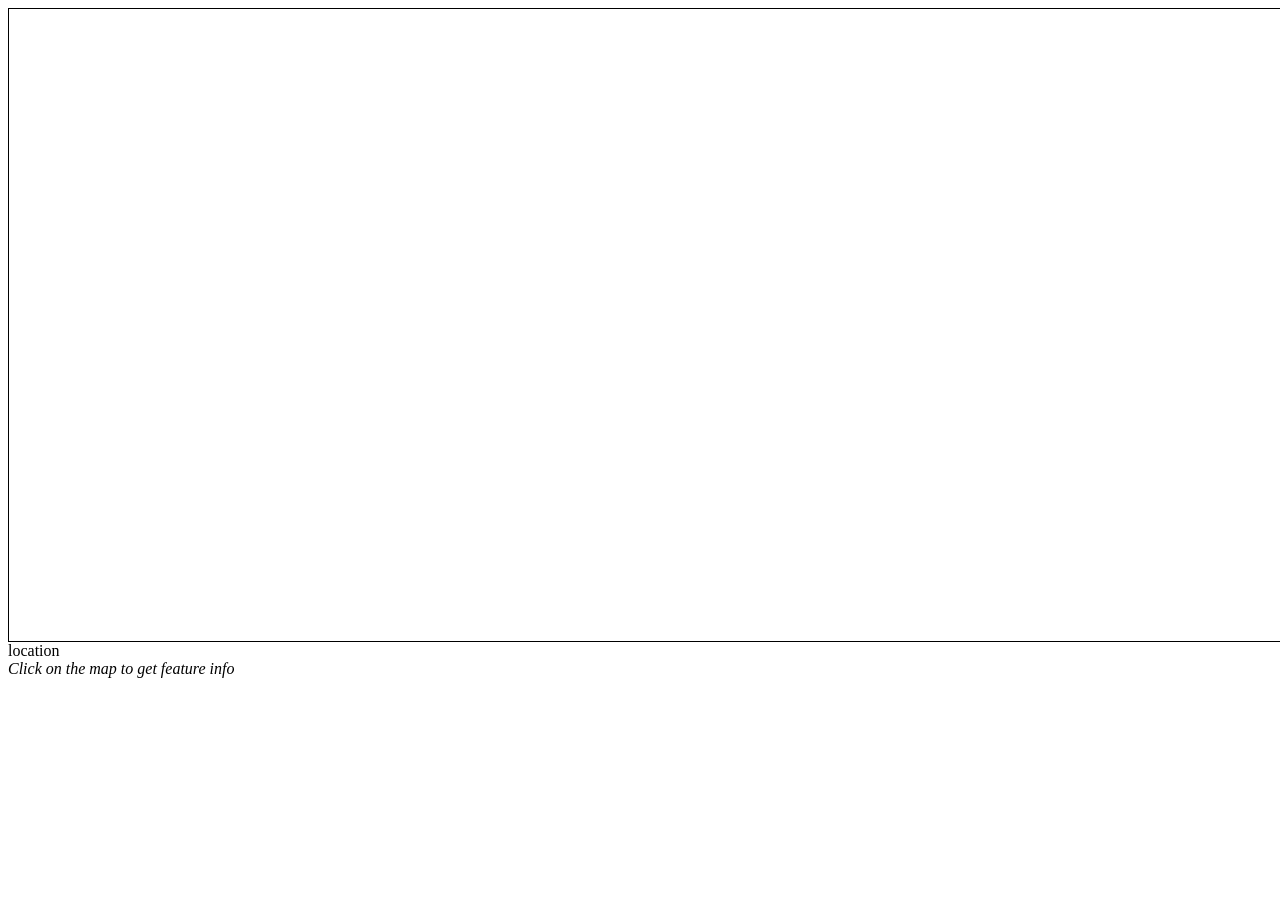
<file: src/main/webapp/Argentina.html>
<html xmlns="http://www.w3.org/1999/xhtml" lang="en">
<head>
 <title>GeoServer Rich Client</title>
    <meta charset="utf-8" />
    <meta name="viewport" content="width=device-width, initial-scale=1.0, maximum-scale=1.0, user-scalable=0" />
    <meta name="apple-mobile-web-app-capable" content="yes" />
    <link rel="stylesheet" href="http://dev.openlayers.org/releases/OpenLayers-2.9.1/theme/default/style.css" type="text/css" /> 
    <link rel="stylesheet" href="http://dev.openlayers.org/releases/OpenLayers-2.9.1/examples/style.css" type="text/css" /> 
    <script src="http://dev.openlayers.org/releases/OpenLayers-2.9.1/OpenLayers.js"></script>
    <style type="text/css">
        #map {
            width: 1360px;
            height: 632px;
            border: 1px solid black;
        }
    </style>
</head>

<body>
<div id="map"></div>
<div id="location">location</div>
<div id="scale"></div>
<div id="nodelist"><em>Click on the map to get feature info</em></div>

<script defer="defer"  type="text/javascript">
    OpenLayers.IMAGE_RELOAD_ATTEMPTS = 3;
    OpenLayers.Util.onImageLoadErrorColor = "transparent";

            // sets the HTML provided into the nodelist element
function setHTML(response){
 document.getElementById('nodelist').innerHTML = response.responseText;
};
 
var mapOptions = [];
var mapLayers = [];
var mapControls = [];

mapOptions["4326"] = {
    'theme':'http://dev.openlayers.org/releases/OpenLayers-2.9.1/theme/default/style.css', 
    'projection':new OpenLayers.Projection('EPSG:4326'),  
    'zoom':1,
    'maxZoomLevel':18,
    'numZoomLevels':19,
    'maxExtent': new OpenLayers.Bounds(-180,-90,180,90), 
    'center': new OpenLayers.LonLat(-31.14, -64.43), 
    'units':'meters',
    'controls':[]
}
    
var map = new OpenLayers.Map('map', mapOptions["4326"]);
        
//Pseudo Layer as BaseLayer
mapLayers["Fake"] = new OpenLayers.Layer("Fake BaseLayer");
mapLayers["Fake"].isBaseLayer=true;
mapLayers["Fake"].displayInLayerSwitcher=false;

var wms = "http://192.168.1.4:8080/geoserver/wms?";
var ver1 = "version=1.1.0&service=WMS&request=GetMap";
var ver3 = "version=1.3.0&service=WMS&request=GetMap";

mapLayers["Argentina"] = new OpenLayers.Layer.WMS( "Argentina", wms + ver3,
            { layers: 'Argentina', projection:"EPSG:4326"},
            { "opacity":1, ratio: .4, singleTile: false, isBaseLayer: false });

mapLayers["Feature"] = new OpenLayers.Layer.Vector("Water Labels", {
                protocol: new OpenLayers.Protocol.HTTP({
                    version: "1.1.0",
                    url: "http://192.168.1.4:8080/geoserver/wms?service=WFS&version=1.1.0&request=GetFeature&",
                    featureType: 'Argentina'})
});
            

//ESRI high-resolution World Imagery
mapLayers["ESRI_Satellite"] = new OpenLayers.Layer.ArcGIS93Rest("ESRI Satellite", "http://server.arcgisonline.com/ArcGIS/rest/services/World_Imagery/MapServer/export?f=image",
    {   "format" :'jpeg', "layers" :'show:0' },
    {   "isBaseLayer":false,
        "opacity":1,
        "attribution": "",
        "visibility":false,
        yx : {'EPSG:4326' : true}  
    });

    map.addLayers([mapLayers["Fake"],mapLayers["ESRI_Satellite"],mapLayers["Argentina"]]);

    
var format = 'image/png';
// support GetFeatureInfo
    map.events.register('click', map, function (e) {
        document.getElementById('nodelist').innerHTML = "Loading... please wait...";
        var params = {
        REQUEST: "GetFeatureInfo",
        EXCEPTIONS: "application/vnd.ogc.se_xml",
        BBOX: map.getExtent().toBBOX(),
        SERVICE: "WFS",
        INFO_FORMAT: 'text/html',
        QUERY_LAYERS: map.layers[2].params.LAYERS,
        FEATURE_COUNT: 50,
        Layers: 'Argentina',
        WIDTH: map.size.w,
        HEIGHT: map.size.h,
        format: format,
        styles: map.layers[2].params.STYLES,
        srs: map.layers[2].params.SRS };
            params.version = "1.1.0";
            params.j = parseInt(e.xy.x);
            params.i = parseInt(e.xy.y);
                        
// merge filters
    if(map.layers[2].params.CQL_FILTER != null) {
        params.cql_filter = map.layers[2].params.CQL_FILTER; };
    if(map.layers[2].params.FILTER != null) {
        params.filter = map.layers[2].params.FILTER; };
    if(map.layers[2].params.FEATUREID) { 
        params.featureid = map.layers[2].params.FEATUREID; };

 OpenLayers.loadURL("http://192.168.1.4:8080/geoserver/wms?service=WFS&version=1.1.0&request=GetFeature&", params, this, setHTML, setHTML); 
    OpenLayers.Event.stop(e);
    });

//    map.addMarkers(new OpenLayers.Layer.Markers("Markers", {'calculateInRange': function() { return true; }}));    
    map.addControl(new OpenLayers.Control.Navigation());
    map.addControl(new OpenLayers.Control.LayerSwitcher());
    map.addControl(new OpenLayers.Control.MousePosition({element: $('location')}));
    map.addControl(new OpenLayers.Control.Scale($('scale')));
    map.addControl(new OpenLayers.Control.PanZoomBar());
    map.addControl(new OpenLayers.Control.Attribution());

/* var styleMap = new OpenLayers.StyleMap({
    "default": OpenLayers.Feature.Vector.style['default'],
    "vertex": vertexStyle
}, {extendDefault: true});
var layer = new OpenLayers.Layer.Vector('Poi', {styleMap: styleMap});
map.addControl(new OpenLayers.Control.ModifyFeature(layer, {vertexRenderIntent: "vertex"}));
map.layers[aktLayer].events.register('featureselected',   map.layers[aktLayer], regFeatureSelected);
map.layers[aktLayer].events.register('featureunselected', map.layers[aktLayer], regFeatureUnselected); */

    map.setCenter(new OpenLayers.LonLat(-31.41, -64.19), 13);
/*        map.zoomToMaxExtent();   */

</script>

</body>
</html>
</file>
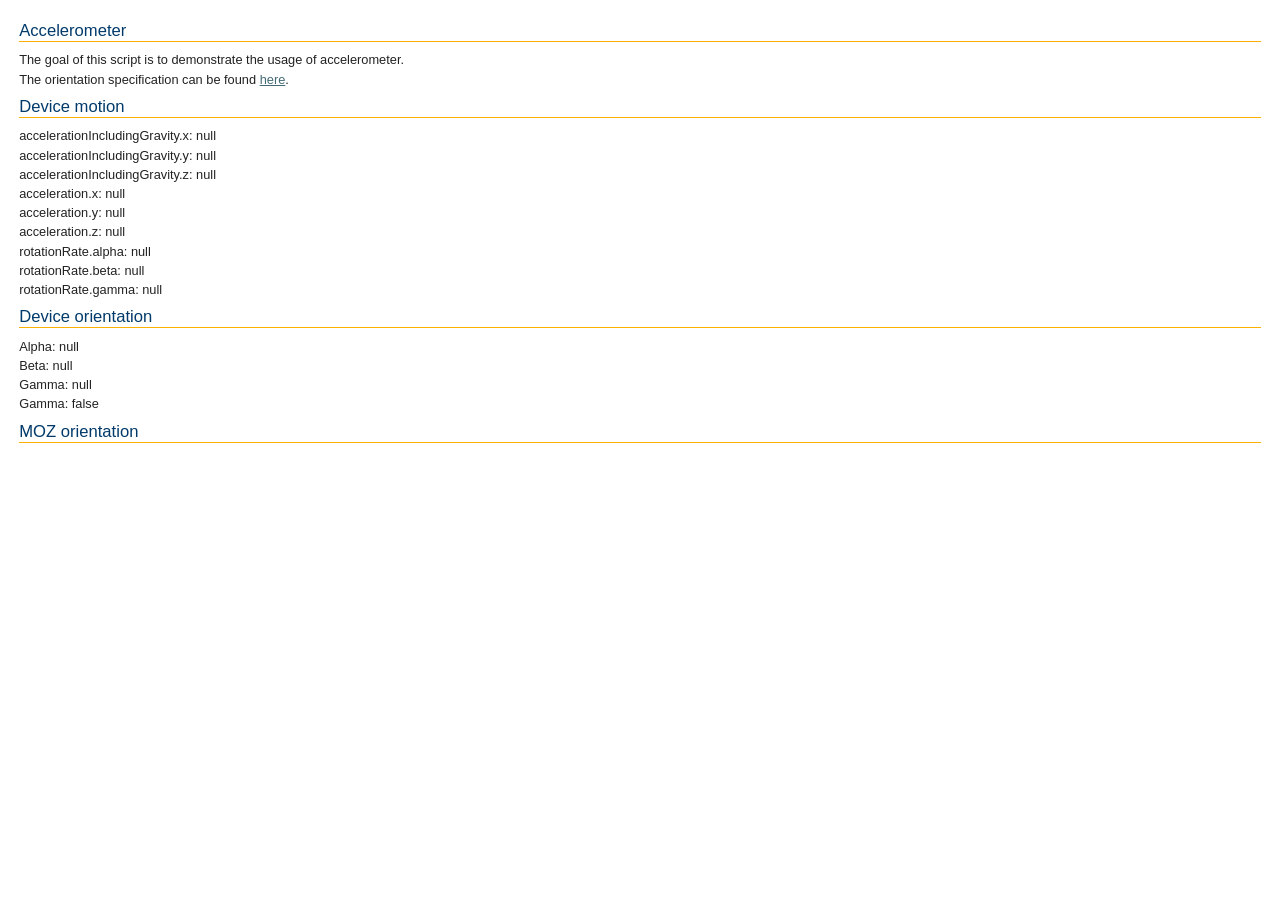
<file: src/main/webapp/OpenLayers/examples/accelerometer.html>
<!DOCTYPE html>
<html>
<head>
    <meta http-equiv="Content-Type" content="text/html; charset=utf-8">
    <meta name="viewport" content="width=device-width, initial-scale=1.0, maximum-scale=1.0, user-scalable=0">
    <meta name="apple-mobile-web-app-capable" content="yes">
    <title>OpenLayers Accelerometer Usage</title>
    <link rel="stylesheet" href="../theme/default/style.css" type="text/css">
    <link rel="stylesheet" href="style.css" type="text/css">
    <script type="text/javascript" src="browser.js"></script>

    <style type="text/css">
        .olControlAttribution {
            bottom: 5px;
        }
    </style>
    <script type="text/javascript">
        function init() {
            if (isEventSupported('deviceorientation', window) || isEventSupported('mozorientation', window) || isEventSupported('devicemotion', window)) {
                if (window.DeviceOrientationEvent) {
                    window.addEventListener("deviceorientation", function (event) {
                        document.getElementById('resultDeviceOrientation').innerHTML = '';
                        if (typeof(event.alpha) != 'undefined') {
                            document.getElementById('resultDeviceOrientation').innerHTML = document.getElementById('resultDeviceOrientation').innerHTML + "Alpha: " + event.alpha + "<br>";
                            document.getElementById('resultDeviceOrientation').innerHTML = document.getElementById('resultDeviceOrientation').innerHTML + "Beta: " + event.beta + "<br>";
                            document.getElementById('resultDeviceOrientation').innerHTML = document.getElementById('resultDeviceOrientation').innerHTML + "Gamma: " + event.gamma + "<br>";
                        }
                        if (typeof(event.absolute) != 'undefined') {
                            document.getElementById('resultDeviceOrientation').innerHTML = document.getElementById('resultDeviceOrientation').innerHTML + "Gamma: " + event.absolute + "<br>";
                        }
                        if (typeof(event.compassCalibrate) != 'undefined') {
                            document.getElementById('resultDeviceOrientation').innerHTML = document.getElementById('resultDeviceOrientation').innerHTML + "Gamma: " + event.compassCalibrated + "<br>";
                        }
                    }, true);
                }
                if (window.DeviceMotionEvent) {
                    window.addEventListener('devicemotion', function (event) {
                        document.getElementById('resultDeviceMotion').innerHTML = '';
                        if (typeof(event.accelerationIncludingGravity) != 'undefined') {
                            document.getElementById('resultDeviceMotion').innerHTML = document.getElementById('resultDeviceMotion').innerHTML + "accelerationIncludingGravity.x: " + event.accelerationIncludingGravity.x + "<br>";
                            document.getElementById('resultDeviceMotion').innerHTML = document.getElementById('resultDeviceMotion').innerHTML + "accelerationIncludingGravity.y: " + event.accelerationIncludingGravity.y + "<br>";
                            document.getElementById('resultDeviceMotion').innerHTML = document.getElementById('resultDeviceMotion').innerHTML + "accelerationIncludingGravity.z: " + event.accelerationIncludingGravity.z + "<br>";
                        }
                        if (typeof(event.acceleration) != 'undefined') {
                            document.getElementById('resultDeviceMotion').innerHTML = document.getElementById('resultDeviceMotion').innerHTML + "acceleration.x: " + event.acceleration.x + "<br>";
                            document.getElementById('resultDeviceMotion').innerHTML = document.getElementById('resultDeviceMotion').innerHTML + "acceleration.y: " + event.acceleration.y + "<br>";
                            document.getElementById('resultDeviceMotion').innerHTML = document.getElementById('resultDeviceMotion').innerHTML + "acceleration.z: " + event.acceleration.z + "<br>";
                        }
                        if (typeof(event.rotationRate) != 'undefined') {
                            document.getElementById('resultDeviceMotion').innerHTML = document.getElementById('resultDeviceMotion').innerHTML + "rotationRate.alpha: " + event.rotationRate.alpha + "<br>";
                            document.getElementById('resultDeviceMotion').innerHTML = document.getElementById('resultDeviceMotion').innerHTML + "rotationRate.beta: " + event.rotationRate.beta + "<br>";
                            document.getElementById('resultDeviceMotion').innerHTML = document.getElementById('resultDeviceMotion').innerHTML + "rotationRate.gamma: " + event.rotationRate.gamma + "<br>";
                        }
                    }, true);
                }
                if (window.MozOrientation) {
                    window.addEventListener("MozOrientation", function (orientation) {
                        document.getElementById('resultMozOrientation').innerHTML = "orientation.x: " + orientation.x + "<br>";
                        document.getElementById('resultMozOrientation').innerHTML = document.getElementById('resultMozOrientation').innerHTML + "orientation.y: " + orientation.y + "<br>";
                        document.getElementById('resultMozOrientation').innerHTML = document.getElementById('resultMozOrientation').innerHTML + "orientation.z: " + orientation.z + "<br>";
                    }, true);
                }
            } else {
                alert("Unfortunately, your brower doesn't support the orientation usage");
            }

        }
    </script>
</head>
<body onload="init()">
<h1 id="title">Accelerometer</h1>

<p id="shortdesc">
    The goal of this script is to demonstrate the usage of accelerometer.
</p>
<p>
  The orientation specification can be found <a href="http://dev.w3.org/geo/api/spec-source-orientation.html">here</a>.
</p>

<div id="tags">
  browser, vendor, mobile, orientation 
</div>  

<h1>Device motion</h1>

<div id="resultDeviceMotion">

</div>
<h1>Device orientation</h1>

<div id="resultDeviceOrientation">

</div>
<h1>MOZ orientation</h1>

<div id="resultMozOrientation">

</div>
</body>
</html>
</file>
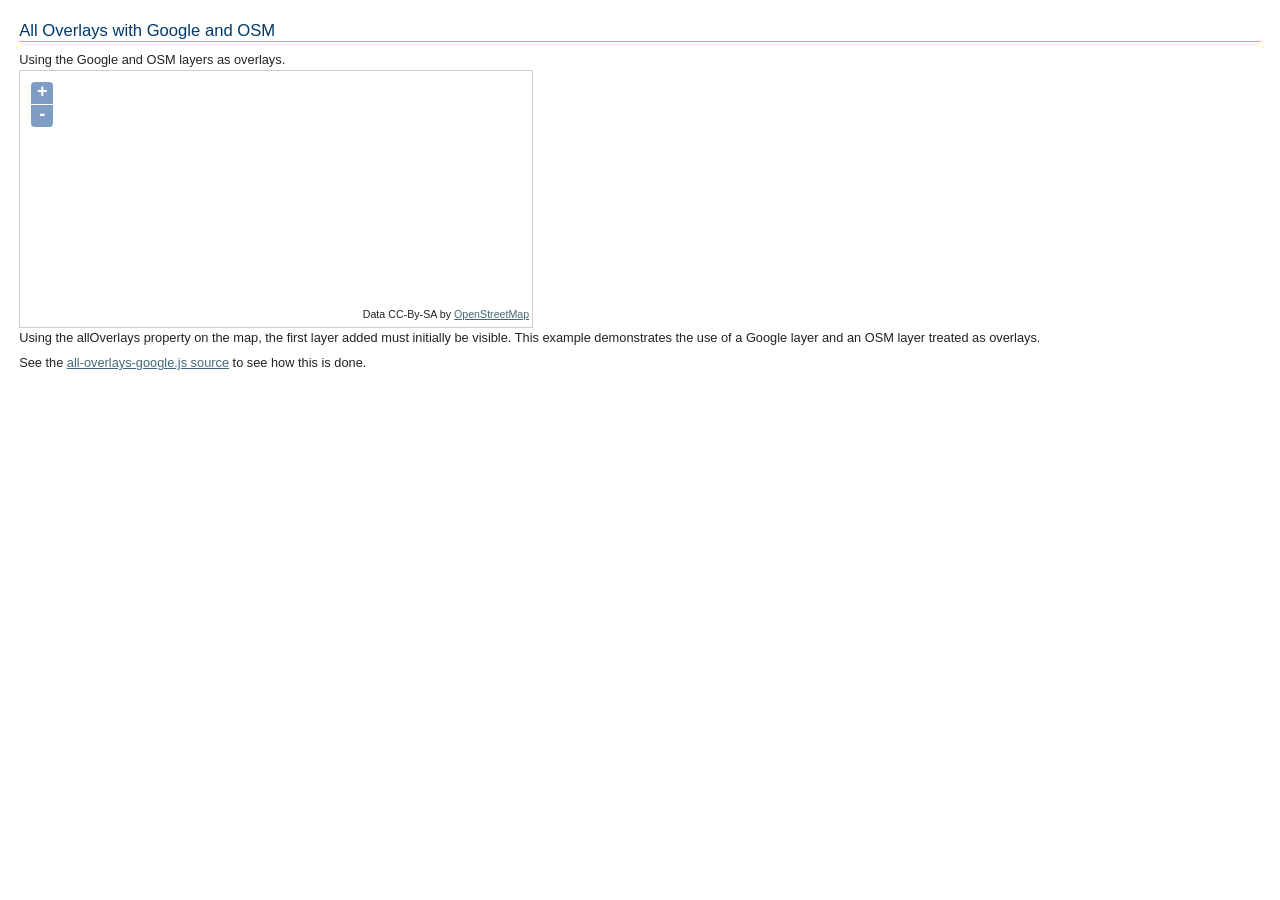
<file: src/main/webapp/OpenLayers/examples/all-overlays-google.html>
<!DOCTYPE html>
<html>
    <head>
    <meta http-equiv="Content-Type" content="text/html; charset=utf-8">
    <meta name="viewport" content="width=device-width, initial-scale=1.0, maximum-scale=1.0, user-scalable=0">
    <meta name="apple-mobile-web-app-capable" content="yes">
        <title>OpenLayers All Overlays with Google and OSM</title>
        <link rel="stylesheet" href="../theme/default/style.css" type="text/css">
        <link rel="stylesheet" href="../theme/default/google.css" type="text/css">
        <link rel="stylesheet" href="style.css" type="text/css">
        <script src="http://maps.google.com/maps/api/js?v=3&amp;sensor=false"></script>
        <script src="../lib/OpenLayers.js"></script>
        <script src="all-overlays-google.js"></script>
    </head>
    <body onload="init()">
        <h1 id="title">All Overlays with Google and OSM</h1>
        <div id="tags">
            overlay, baselayer, google, osm, openstreetmap, light
        </div>
        <p id="shortdesc">
            Using the Google and OSM layers as overlays.
        </p>
        <div id="map" class="smallmap"></div>
        <div id="docs">
            <p>
                Using the allOverlays property on the map, the first layer added
                must initially be visible.  This example demonstrates the use of 
                a Google layer and an OSM layer treated as overlays.
            </p><p>
                See the <a href="all-overlays-google.js" target="_blank">
                all-overlays-google.js source</a> to see how this is done.
            </p>
        </div>
    </body>
</html>
</file>
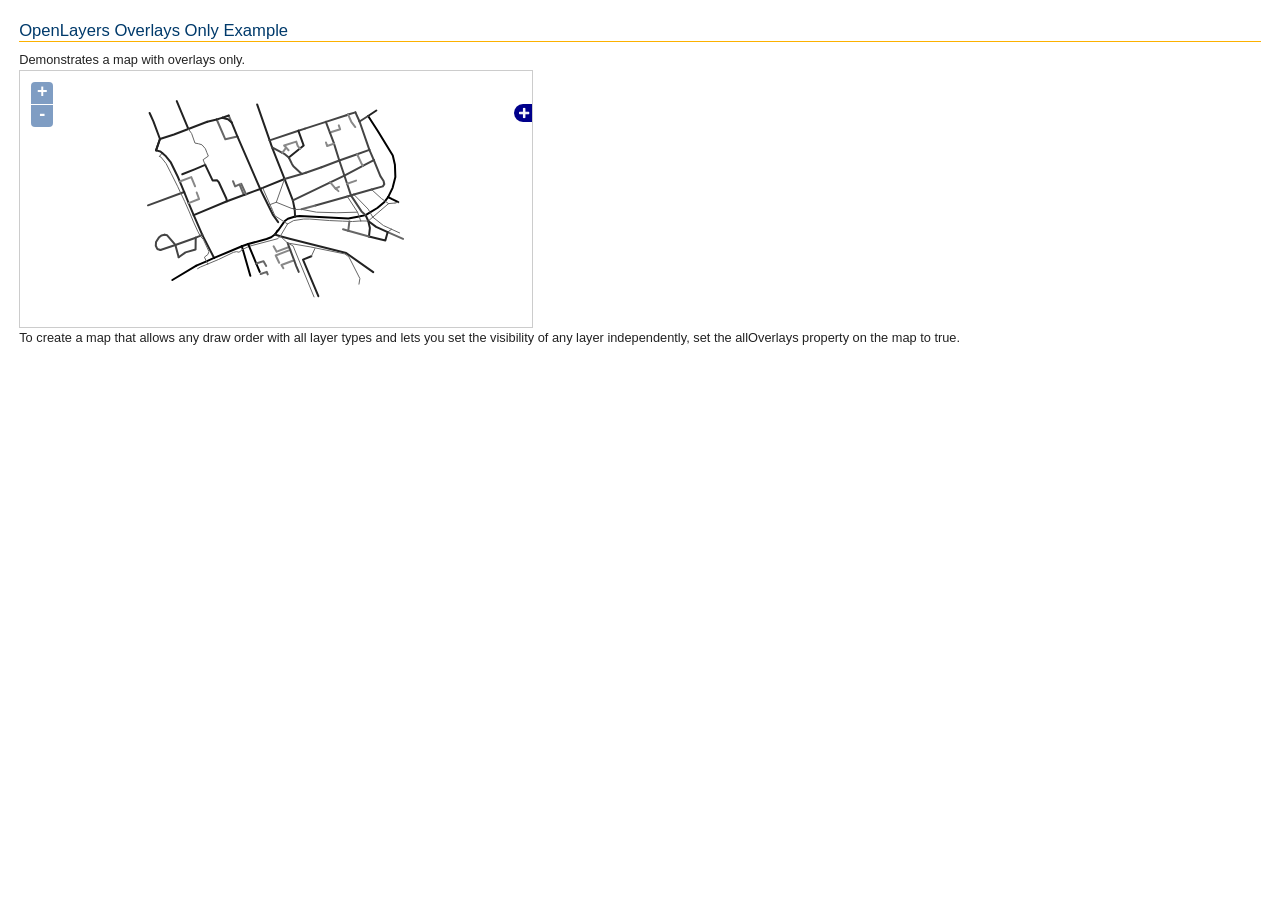
<file: src/main/webapp/OpenLayers/examples/all-overlays.html>
<!DOCTYPE html>
<html>
    <head>
    <meta http-equiv="Content-Type" content="text/html; charset=utf-8">
    <meta name="viewport" content="width=device-width, initial-scale=1.0, maximum-scale=1.0, user-scalable=0">
    <meta name="apple-mobile-web-app-capable" content="yes">
        <title>All Overlays Example</title>
        
        <link rel="stylesheet" href="../theme/default/style.css" type="text/css">
        <link rel="stylesheet" href="style.css" type="text/css">
        <script src="../lib/OpenLayers.js"></script>
        <script type="text/javascript">
            var map;
            function init() {
                map = new OpenLayers.Map({
                    div: "map",
                    allOverlays: true,
                    maxExtent: new OpenLayers.Bounds(
                        1549471.9221, 6403610.94, 1550001.32545, 6404015.8
                    )
                });

                // give the features some style
                var styles = new OpenLayers.StyleMap({
                    "default": {
                        strokeWidth: 2
                    },
                    "select": {
                        strokeColor: "#0099cc",
                        strokeWidth: 4
                    }
                });
            
                // add rules from the above lookup table
                styles.addUniqueValueRules("default", "RP_TYPE", {
                    10: {strokeColor: "#000000", strokeWidth: 2},
                    12: {strokeColor: "#222222", strokeWidth: 2},
                    14: {strokeColor: "#444444", strokeWidth: 2},
                    16: {strokeColor: "#666666", strokeWidth: 2},
                    18: {strokeColor: "#888888", strokeWidth: 2},
                    19: {strokeColor: "#666666", strokeWidth: 1}
                });

                var vectors = new OpenLayers.Layer.Vector("Lines", {
                    strategies: [new OpenLayers.Strategy.Fixed()],                
                    protocol: new OpenLayers.Protocol.HTTP({
                        url: "data/roads.json",
                        format: new OpenLayers.Format.GeoJSON()
                    }),
                    styleMap: styles
                });
            
                map.addLayer(vectors);
                map.addControl(new OpenLayers.Control.LayerSwitcher());
                map.zoomToMaxExtent();

            }            

        </script>
    </head>
    <body onload="init()">
        <h1 id="title">OpenLayers Overlays Only Example</h1>
        <div id="tags">
            overlay, baselayer, light
        </div> 
        <p id="shortdesc">
            Demonstrates a map with overlays only.
        </p>
        <div id="map" class="smallmap"></div>    
        <div id="docs">
            To create a map that allows any draw order with all layer types
            and lets you set the visibility of any layer independently, set
            the allOverlays property on the map to true.
        </div>
    </body>
</html>
</file>
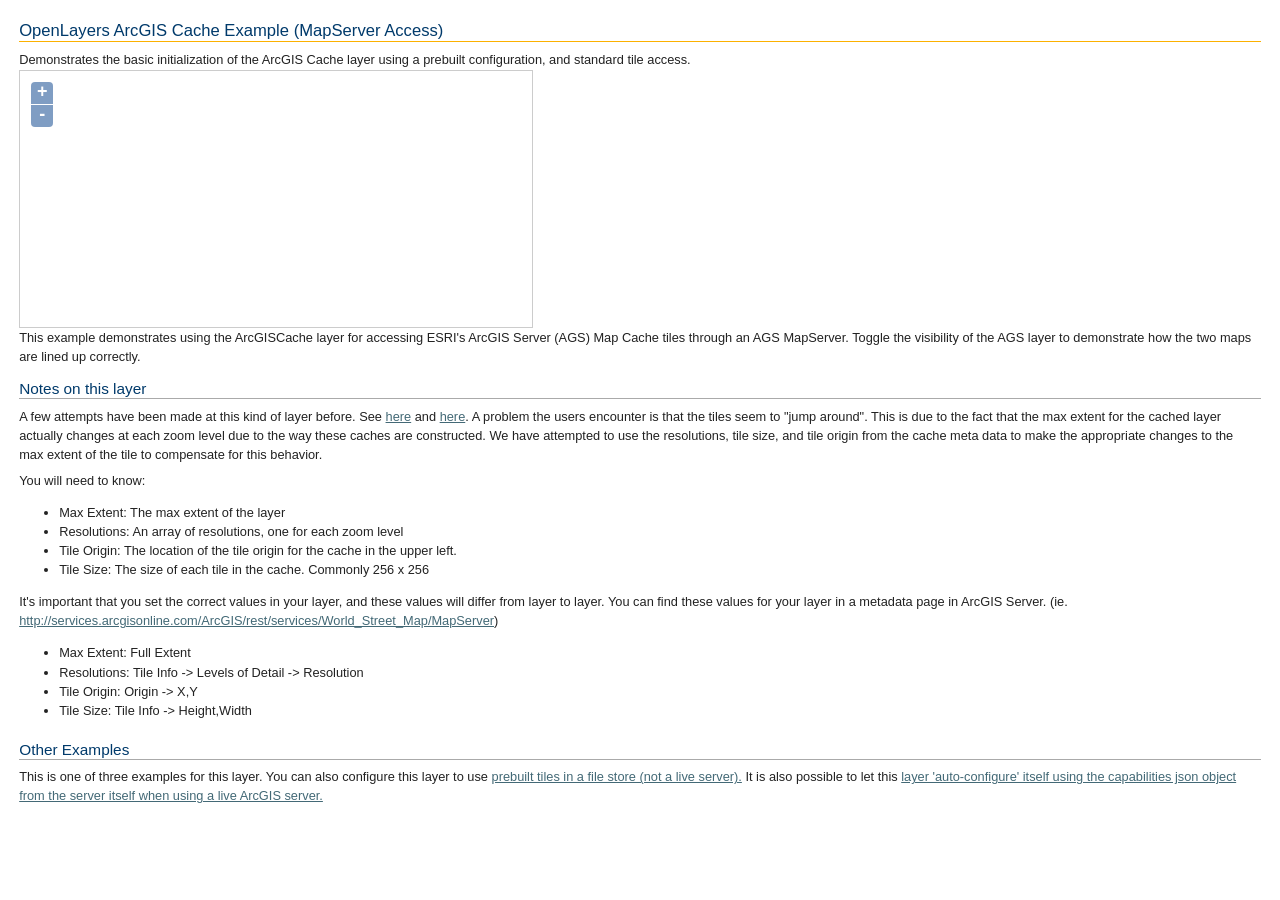
<file: src/main/webapp/OpenLayers/examples/arcgiscache_ags.html>
<!DOCTYPE html>
<html>
  <head>
    <title>OpenLayers ArcGIS Cache Example (MapServer Access)</title>
    <meta http-equiv="Content-Type" content="text/html; charset=utf-8">
    <link rel="stylesheet" href="../theme/default/style.css" type="text/css">
    <link rel="stylesheet" href="style.css" type="text/css">
    <script src='http://maps.google.com/maps?file=api&amp;v=2&amp;key=ABQIAAAAjpkAC9ePGem0lIq5XcMiuhR_wWLPFku8Ix9i2SXYRVK3e45q1BQUd_beF8dtzKET_EteAjPdGDwqpQ'></script>
    <script src="../lib/OpenLayers.js"></script>
    <script src="../lib/OpenLayers/Layer/ArcGISCache.js" type="text/javascript"></script>
    <script type="text/javascript">
        var map, 
            cacheLayer,
            testLayer,
            //This layer requires meta data about the ArcGIS service.  Typically you should use a 
            //JSONP call to get this dynamically.  For this example, we are just going to hard-code
            //an example that we got from here (yes, it's very big):
            //    http://services.arcgisonline.com/ArcGIS/rest/services/World_Street_Map/MapServer?f=json&pretty=true
            layerInfo = {
                  "currentVersion" : 10.01, 
                  "serviceDescription" : "This worldwide street map presents highway-level data for the world and street-level data for the United States, Canada, Japan, Southern Africa, and a number of countries in Europe and elsewhere. This comprehensive street map includes highways, major roads, minor roads, railways, water features, administrative boundaries, cities, parks, and landmarks, overlaid on shaded relief imagery for added context. The street map was developed by ESRI using ESRI basemap data, AND road data, USGS elevation data, and UNEP-WCMC parks and protected areas for the world, and Tele Atlas Dynamap� and Multinet� street data for North America and Europe. Coverage for street-level data in Europe includes Andorra, Austria, Belgium, Czech Republic, Denmark, France, Germany, Great Britain, Greece, Hungary, Ireland, Italy, Luxembourg, Netherlands, Northern Ireland (Belfast only), Norway, Poland, Portugal, San Marino, Slovakia, Spain, Sweden, and Switzerland. Coverage for street-level data elsewhere in the world includes China (Hong Kong only), Colombia, Egypt (Cairo only), Indonesia (Jakarta only), Japan, Mexico (Mexico City only), Russia (Moscow and St. Petersburg only), South Africa, Thailand, and Turkey (Istanbul and Ankara only). For more information on this map, visit us \u003ca href=\"http://goto.arcgisonline.com/maps/World_Street_Map \" target=\"_new\"\u003eonline\u003c/a\u003e.", 
                  "mapName" : "Layers", 
                  "description" : "This worldwide street map presents highway-level data for the world and street-level data for the United States, Canada, Japan, Southern Africa, most countries in Europe, and several other countries. This comprehensive street map includes highways, major roads, minor roads, one-way arrow indicators, railways, water features, administrative boundaries, cities, parks, and landmarks, overlaid on shaded relief imagery for added context. The map also includes building footprints for selected areas in the United States and Europe and parcel boundaries for much of the lower 48 states.\n\nThe street map was developed by ESRI using ESRI basemap data, DeLorme base map layers, AND road data, USGS elevation data, UNEP-WCMC parks and protected areas for the world, Tele Atlas Dynamap� and Multinet� street data for North America and Europe, and First American parcel data for the United States. Coverage for street-level data in Europe includes Andorra, Austria, Belgium, Czech Republic, Denmark, France, Germany, Great Britain, Greece, Hungary, Ireland, Italy, Luxembourg, Netherlands, Norway, Poland, Portugal, San Marino, Slovakia, Spain, Sweden, and Switzerland. Coverage for street-level data elsewhere in the world includes China (Hong Kong only), Colombia, Egypt (Cairo only), Indonesia (Jakarta only), Japan, Mexico, Russia, South Africa, Thailand, and Turkey (Istanbul and Ankara only). For more information on this map, visit us online at http://goto.arcgisonline.com/maps/World_Street_Map\n", 
                  "copyrightText" : "Sources: ESRI, DeLorme, AND, Tele Atlas, First American, ESRI Japan, UNEP-WCMC, USGS, METI, ESRI Hong Kong, ESRI Thailand, Procalculo Prosis", 
                  "layers" : [
                    {
                      "id" : 0, 
                      "name" : "World Street Map", 
                      "parentLayerId" : -1, 
                      "defaultVisibility" : true, 
                      "subLayerIds" : null, 
                      "minScale" : 0, 
                      "maxScale" : 0
                    }
                  ], 
                  "tables" : [
                    
                  ], 
                  "spatialReference" : {
                    "wkid" : 102100
                  }, 
                  "singleFusedMapCache" : true, 
                  "tileInfo" : {
                    "rows" : 256, 
                    "cols" : 256, 
                    "dpi" : 96, 
                    "format" : "JPEG", 
                    "compressionQuality" : 90, 
                    "origin" : {
                      "x" : -20037508.342787, 
                      "y" : 20037508.342787
                    }, 
                    "spatialReference" : {
                      "wkid" : 102100
                    }, 
                    "lods" : [
                      {"level" : 0, "resolution" : 156543.033928, "scale" : 591657527.591555}, 
                      {"level" : 1, "resolution" : 78271.5169639999, "scale" : 295828763.795777}, 
                      {"level" : 2, "resolution" : 39135.7584820001, "scale" : 147914381.897889}, 
                      {"level" : 3, "resolution" : 19567.8792409999, "scale" : 73957190.948944}, 
                      {"level" : 4, "resolution" : 9783.93962049996, "scale" : 36978595.474472}, 
                      {"level" : 5, "resolution" : 4891.96981024998, "scale" : 18489297.737236}, 
                      {"level" : 6, "resolution" : 2445.98490512499, "scale" : 9244648.868618}, 
                      {"level" : 7, "resolution" : 1222.99245256249, "scale" : 4622324.434309}, 
                      {"level" : 8, "resolution" : 611.49622628138, "scale" : 2311162.217155}, 
                      {"level" : 9, "resolution" : 305.748113140558, "scale" : 1155581.108577}, 
                      {"level" : 10, "resolution" : 152.874056570411, "scale" : 577790.554289}, 
                      {"level" : 11, "resolution" : 76.4370282850732, "scale" : 288895.277144}, 
                      {"level" : 12, "resolution" : 38.2185141425366, "scale" : 144447.638572}, 
                      {"level" : 13, "resolution" : 19.1092570712683, "scale" : 72223.819286}, 
                      {"level" : 14, "resolution" : 9.55462853563415, "scale" : 36111.909643}, 
                      {"level" : 15, "resolution" : 4.77731426794937, "scale" : 18055.954822}, 
                      {"level" : 16, "resolution" : 2.38865713397468, "scale" : 9027.977411}, 
                      {"level" : 17, "resolution" : 1.19432856685505, "scale" : 4513.988705}
                    ]
                  }, 
                  "initialExtent" : {
                    "xmin" : -20037507.0671618, 
                    "ymin" : -20037507.0671618, 
                    "xmax" : 20037507.0671618, 
                    "ymax" : 20037507.0671619, 
                    "spatialReference" : {
                      "wkid" : 102100
                    }
                  }, 
                  "fullExtent" : {
                    "xmin" : -20037507.0671618, 
                    "ymin" : -19971868.8804086, 
                    "xmax" : 20037507.0671618, 
                    "ymax" : 19971868.8804086, 
                    "spatialReference" : {
                      "wkid" : 102100
                    }
                  }, 
                  "units" : "esriMeters", 
                  "supportedImageFormatTypes" : "PNG24,PNG,JPG,DIB,TIFF,EMF,PS,PDF,GIF,SVG,SVGZ,AI,BMP", 
                  "documentInfo" : {
                    "Title" : "World Street Map", 
                    "Author" : "ESRI", 
                    "Comments" : "", 
                    "Subject" : "streets, highways, major roads, railways, water features, administrative boundaries, cities, parks, protected areas, landmarks ", 
                    "Category" : "transportation(Transportation Networks) ", 
                    "Keywords" : "World, Global, 2009, Japan, UNEP-WCMC", 
                    "Credits" : ""
                  }, 
                  "capabilities" : "Map"
                };

        function init(){
            //The max extent for spherical mercator
            var maxExtent = new OpenLayers.Bounds(-20037508.34,-20037508.34,20037508.34,20037508.34);
            
            //Max extent from layerInfo above            
            var layerMaxExtent = new OpenLayers.Bounds(
                layerInfo.fullExtent.xmin, 
                layerInfo.fullExtent.ymin, 
                layerInfo.fullExtent.xmax, 
                layerInfo.fullExtent.ymax  
            );
            
            var resolutions = [];
            for (var i=0; i<layerInfo.tileInfo.lods.length; i++) {
                resolutions.push(layerInfo.tileInfo.lods[i].resolution);
            }
            
            map = new OpenLayers.Map('map', {
                maxExtent: maxExtent,
                StartBounds: layerMaxExtent,
                units: (layerInfo.units == "esriFeet") ? 'ft' : 'm',
                resolutions: resolutions,
                tileSize: new OpenLayers.Size(layerInfo.tileInfo.width, layerInfo.tileInfo.height),                
                projection: 'EPSG:' + layerInfo.spatialReference.wkid
            });
            
            
            
            cacheLayer = new OpenLayers.Layer.ArcGISCache( "AGSCache",
                    "http://services.arcgisonline.com/ArcGIS/rest/services/World_Street_Map/MapServer", {
                        isBaseLayer: true,

                        //From layerInfo above                        
                        resolutions: resolutions,                        
                        tileSize: new OpenLayers.Size(layerInfo.tileInfo.cols, layerInfo.tileInfo.rows),                        
                        tileOrigin: new OpenLayers.LonLat(layerInfo.tileInfo.origin.x , layerInfo.tileInfo.origin.y),                        
                        maxExtent: layerMaxExtent,                        
                        projection: 'EPSG:' + layerInfo.spatialReference.wkid
                    });

            
            // create Google Mercator layers
            testLayer = new OpenLayers.Layer.Google(
                "Google Streets",
                {'sphericalMercator': true}
            );
            
            map.addLayers([testLayer, cacheLayer]);
            
            map.addControl(new OpenLayers.Control.LayerSwitcher());
            map.addControl( new OpenLayers.Control.MousePosition() );
            
            map.zoomToExtent(new OpenLayers.Bounds(-8341644, 4711236, -8339198, 4712459));
        }
    </script>
  </head>
  <body onload="init()">
      <h1 id="title">OpenLayers ArcGIS Cache Example (MapServer Access)</h1>

    <div id="tags">
        arcgis, arcgiscache, cache, tms
    </div>

    <p id="shortdesc">
        Demonstrates the basic initialization of the ArcGIS Cache layer using a prebuilt configuration, and standard tile access.
    </p>

    <div id="map" class="smallmap"></div>

    <div id="docs">
        <p>This example demonstrates using the ArcGISCache layer for 
        accessing ESRI's ArcGIS Server (AGS) Map Cache tiles through 
        an AGS MapServer.  Toggle the visibility of the AGS layer to
        demonstrate how the two maps are lined up correctly.</p>
        
         <h2>Notes on this layer</h2>
        <p>A few attempts have been made at this kind of layer before. See 
        <a href="http://trac.osgeo.org/openlayers/ticket/1967">here</a> and 
        <a href="http://trac.osgeo.org/openlayers/browser/sandbox/tschaub/arcgiscache/lib/OpenLayers/Layer/ArcGISCache.js">here</a>.
        A problem the users encounter is that the tiles seem to "jump around".
        This is due to the fact that the max extent for the cached layer actually
        changes at each zoom level due to the way these caches are constructed.
        We have attempted to use the resolutions, tile size, and tile origin
        from the cache meta data to make the appropriate changes to the max extent
        of the tile to compensate for this behavior.</p>
        You will need to know:
        <ul>
            <li>Max Extent: The max extent of the layer</li>
            <li>Resolutions: An array of resolutions, one for each zoom level</li>
            <li>Tile Origin: The location of the tile origin for the cache in the upper left.</li>
            <li>Tile Size: The size of each tile in the cache. Commonly 256 x 256</li>
        </ul>
        <p>It's important that you set the correct values in your layer, and these
        values will differ from layer to layer. You can find these values for your 
        layer in a metadata page in ArcGIS Server. 
        (ie. <a href="http://services.arcgisonline.com/ArcGIS/rest/services/World_Street_Map/MapServer">http://services.arcgisonline.com/ArcGIS/rest/services/World_Street_Map/MapServer</a>)</p>
        <ul>
            <li>Max Extent: Full Extent</li>
            <li>Resolutions: Tile Info -> Levels of Detail -> Resolution</li>
            <li>Tile Origin: Origin -> X,Y</li>
            <li>Tile Size: Tile Info -> Height,Width</li>
        </ul>
        
        <h2> Other Examples </h2>
        <p>This is one of three examples for this layer.  You can also configure this
        layer to use <a href="arcgiscache_direct.html">prebuilt tiles in a file store
         (not a live server).</a> It is also  possible to let this
          <a href="arcgiscache_jsonp.html">layer 'auto-configure' itself using the
          capabilities json object from the server itself when using a live ArcGIS server.</a>
        </p>
    </div>
  </body>
</html>
</file>
<file: src/main/webapp/OpenLayers/theme/default/style.css>
div.olMap {
    z-index: 0;
    padding: 0 !important;
    margin: 0 !important;
    cursor: default;
}

div.olMapViewport {
    text-align: left;
}

div.olLayerDiv {
   -moz-user-select: none;
   -khtml-user-select: none;
}

.olLayerGoogleCopyright {
    left: 2px;
    bottom: 2px;
}
.olLayerGoogleV3.olLayerGoogleCopyright {
    right: auto !important;
}
.olLayerGooglePoweredBy {
    left: 2px;
    bottom: 15px;
}
.olLayerGoogleV3.olLayerGooglePoweredBy {
    bottom: 15px !important;
}
.olControlAttribution {
    font-size: smaller;
    right: 3px;
    bottom: 4.5em;
    position: absolute;
    display: block;
}
.olControlScale {
    right: 3px;
    bottom: 3em;
    display: block;
    position: absolute;
    font-size: smaller;
}
.olControlScaleLine {
   display: block;
   position: absolute;
   left: 10px;
   bottom: 15px;
   font-size: xx-small;
}
.olControlScaleLineBottom {
   border: solid 2px black;
   border-bottom: none;
   margin-top:-2px;
   text-align: center;
}
.olControlScaleLineTop {
   border: solid 2px black;
   border-top: none;
   text-align: center;
}

.olControlPermalink {
    right: 3px;
    bottom: 1.5em;
    display: block;
    position: absolute;
    font-size: smaller;
}

div.olControlMousePosition {
    bottom: 0;
    right: 3px;
    display: block;
    position: absolute;
    font-family: Arial;
    font-size: smaller;
}

.olControlOverviewMapContainer {
    position: absolute;
    bottom: 0;
    right: 0;
}

.olControlOverviewMapElement {
    padding: 10px 18px 10px 10px;
    background-color: #00008B;
}

.olControlOverviewMapMinimizeButton,
.olControlOverviewMapMaximizeButton {
    height: 18px;
    width: 18px;
    right: 0;
    bottom: 80px;
    cursor: pointer;
}

.olControlOverviewMapExtentRectangle {
    overflow: hidden;
    background-image: url("img/blank.gif");
    cursor: move;
    border: 2px dotted red;
}
.olControlOverviewMapRectReplacement {
    overflow: hidden;
    cursor: move;
    background-image: url("img/overview_replacement.gif");
    background-repeat: no-repeat;
    background-position: center;
}

.olLayerGeoRSSDescription {
    float:left;
    width:100%;
    overflow:auto;
    font-size:1.0em;
}
.olLayerGeoRSSClose {
    float:right;
    color:gray;
    font-size:1.2em;
    margin-right:6px;
    font-family:sans-serif;
}
.olLayerGeoRSSTitle {
    float:left;font-size:1.2em;
}

.olPopupContent {
    padding:5px;
    overflow: auto;
}

.olControlNavigationHistory {
   background-image: url("img/navigation_history.png");
   background-repeat: no-repeat;
   width:  24px;
   height: 24px;

}
.olControlNavigationHistoryPreviousItemActive {
  background-position: 0 0;
}
.olControlNavigationHistoryPreviousItemInactive {
   background-position: 0 -24px;
}
.olControlNavigationHistoryNextItemActive {
   background-position: -24px 0;
}
.olControlNavigationHistoryNextItemInactive {
   background-position: -24px -24px;
}

div.olControlSaveFeaturesItemActive {
    background-image: url(img/save_features_on.png);
    background-repeat: no-repeat;
    background-position: 0 1px;
}
div.olControlSaveFeaturesItemInactive {
    background-image: url(img/save_features_off.png);
    background-repeat: no-repeat;
    background-position: 0 1px;
}

.olHandlerBoxZoomBox {
    border: 2px solid red;
    position: absolute;
    background-color: white;
    opacity: 0.50;
    font-size: 1px;
}
.olHandlerBoxSelectFeature {
    border: 2px solid blue;
    position: absolute;
    background-color: white;
    opacity: 0.50;
    font-size: 1px;
}

.olControlPanPanel {
    top: 10px;
    left: 5px;
}

.olControlPanPanel div {
    background-image: url(img/pan-panel.png);
    height: 18px;
    width: 18px;
    cursor: pointer;
    position: absolute;
}

.olControlPanPanel .olControlPanNorthItemInactive {
    top: 0;
    left: 9px;
    background-position: 0 0;
}
.olControlPanPanel .olControlPanSouthItemInactive {
    top: 36px;
    left: 9px;
    background-position: 18px 0;
}
.olControlPanPanel .olControlPanWestItemInactive {
    position: absolute;
    top: 18px;
    left: 0;
    background-position: 0 18px;
}
.olControlPanPanel .olControlPanEastItemInactive {
    top: 18px;
    left: 18px;
    background-position: 18px 18px;
}

.olControlZoomPanel {
    top: 71px;
    left: 14px;
}

.olControlZoomPanel div {
    background-image: url(img/zoom-panel.png);
    position: absolute;
    height: 18px;
    width: 18px;
    cursor: pointer;
}

.olControlZoomPanel .olControlZoomInItemInactive {
    top: 0;
    left: 0;
    background-position: 0 0;
}

.olControlZoomPanel .olControlZoomToMaxExtentItemInactive {
    top: 18px;
    left: 0;
    background-position: 0 -18px;
}

.olControlZoomPanel .olControlZoomOutItemInactive {
    top: 36px;
    left: 0;
    background-position: 0 18px;
}

/*
 * When a potential text is bigger than the image it move the image
 * with some headers (closes #3154)
 */
.olControlPanZoomBar div {
    font-size: 1px;
}

.olPopupCloseBox {
  background: url("img/close.gif") no-repeat;
  cursor: pointer;
}

.olFramedCloudPopupContent {
    padding: 5px;
    overflow: auto;
}

.olControlNoSelect {
 -moz-user-select: none;
 -khtml-user-select: none;
}

.olImageLoadError {
    background-color: pink;
    opacity: 0.5;
}

/**
 * Cursor styles
 */

.olCursorWait {
    cursor: wait;
}
.olDragDown {
    cursor: move;
}
.olDrawBox {
    cursor: crosshair;
}
.olControlDragFeatureOver {
    cursor: move;
}
.olControlDragFeatureActive.olControlDragFeatureOver.olDragDown {
    cursor: -moz-grabbing;
}

/**
 * Layer switcher
 */
.olControlLayerSwitcher {
    position: absolute;
    top: 25px;
    right: 0;
    width: 20em;
    font-family: sans-serif;
    font-weight: bold;
    margin-top: 3px;
    margin-left: 3px;
    margin-bottom: 3px;
    font-size: smaller;
    color: white;
    background-color: transparent;
}

.olControlLayerSwitcher .layersDiv {
    padding-top: 5px;
    padding-left: 10px;
    padding-bottom: 5px;
    padding-right: 10px;
    background-color: darkblue;
}

.olControlLayerSwitcher .layersDiv .baseLbl,
.olControlLayerSwitcher .layersDiv .dataLbl {
    margin-top: 3px;
    margin-left: 3px;
    margin-bottom: 3px;
}

.olControlLayerSwitcher .layersDiv .baseLayersDiv,
.olControlLayerSwitcher .layersDiv .dataLayersDiv {
    padding-left: 10px;
}

.olControlLayerSwitcher .maximizeDiv,
.olControlLayerSwitcher .minimizeDiv {
    width: 18px;
    height: 18px;
    top: 5px;
    right: 0;
    cursor: pointer;
}

.olBingAttribution {
    color: #DDD;
}
.olBingAttribution.road {
    color: #333;
}

.olGoogleAttribution.hybrid, .olGoogleAttribution.satellite {
    color: #EEE;
}
.olGoogleAttribution {
    color: #333;
}
span.olGoogleAttribution a {
    color: #77C;
}
span.olGoogleAttribution.hybrid a, span.olGoogleAttribution.satellite a {
    color: #EEE;
}

/**
 * Editing and navigation icons.
 * (using the editing_tool_bar.png sprint image)
 */
.olControlNavToolbar ,
.olControlEditingToolbar {
    margin: 5px 5px 0 0;
}
.olControlNavToolbar div,
.olControlEditingToolbar div {
    background-image: url("img/editing_tool_bar.png");
    background-repeat: no-repeat;
    margin: 0 0 5px 5px;
    width: 24px;
    height: 22px;
    cursor: pointer
}
/* positions */
.olControlEditingToolbar {
    right: 0;
    top: 0;
}
.olControlNavToolbar {
    top: 295px;
    left: 9px;
}
/* layouts */
.olControlEditingToolbar div {
    float: right;
}
/* individual controls */
.olControlNavToolbar .olControlNavigationItemInactive,
.olControlEditingToolbar .olControlNavigationItemInactive {
    background-position: -103px -1px;
}
.olControlNavToolbar .olControlNavigationItemActive ,
.olControlEditingToolbar .olControlNavigationItemActive  {
    background-position: -103px -24px;
}
.olControlNavToolbar .olControlZoomBoxItemInactive {
    background-position: -128px -1px;
}
.olControlNavToolbar .olControlZoomBoxItemActive  {
    background-position: -128px -24px;
}
.olControlEditingToolbar .olControlDrawFeaturePointItemInactive {
    background-position: -77px -1px;
}
.olControlEditingToolbar .olControlDrawFeaturePointItemActive {
    background-position: -77px -24px;
}
.olControlEditingToolbar .olControlDrawFeaturePathItemInactive {
    background-position: -51px -1px;
}
.olControlEditingToolbar .olControlDrawFeaturePathItemActive {
    background-position: -51px -24px;
}
.olControlEditingToolbar .olControlDrawFeaturePolygonItemInactive{
    background-position: -26px -1px;
}
.olControlEditingToolbar .olControlDrawFeaturePolygonItemActive {
    background-position: -26px -24px;
}

div.olControlZoom {
    position: absolute;
    top: 8px;
    left: 8px;
    background: rgba(255,255,255,0.4);
    border-radius: 4px;
    padding: 2px;
}
div.olControlZoom a {
    display: block;
    margin: 1px;
    padding: 0;
    color: white;
    font-size: 18px;
    font-family: 'Lucida Grande', Verdana, Geneva, Lucida, Arial, Helvetica, sans-serif;
    font-weight: bold;
    text-decoration: none;
    text-align: center;
    height: 22px;
    width:22px;
    line-height: 19px;
    background: #130085; /* fallback for IE - IE6 requires background shorthand*/
    background: rgba(0, 60, 136, 0.5);
}
div.olControlZoom a:hover {
    background: #130085; /* fallback for IE */
    background: rgba(0, 60, 136, 0.7);
}
@media only screen and (max-width: 600px) {
    div.olControlZoom a:hover {
        background: rgba(0, 60, 136, 0.5);
    }
}
a.olControlZoomIn {
    border-radius: 4px 4px 0 0;
}
a.olControlZoomOut {
    border-radius: 0 0 4px 4px;
}


/**
 * Animations
 */

.olLayerGrid .olTileImage {
    -webkit-transition: opacity 0.2s linear;
    -moz-transition: opacity 0.2s linear;
    -o-transition: opacity 0.2s linear;
}
</file>
<file: src/main/webapp/OpenLayers/examples/style.css>
/**
 * CSS Reset
 * From Blueprint reset.css
 * http://blueprintcss.googlecode.com
 */
html, body, div, span, object, iframe, h1, h2, h3, h4, h5, h6, p, blockquote, pre, a, abbr, acronym, address, code, del, dfn, em, img, q, dl, dt, dd, fieldset, form, label, legend, table, caption, tbody, tfoot, thead, tr, th, td {margin:0;padding:0;border:0;font-weight:inherit;font-style:inherit;font-size:100%;font-family:inherit;vertical-align:baseline;}
body {line-height:1.5;}
table {border-collapse:separate;border-spacing:0;}
caption, th, td {text-align:left;font-weight:normal;}
table, td, th {vertical-align:middle;}
blockquote:before, blockquote:after, q:before, q:after {content:"";}
blockquote, q {quotes:"" "";}
a img {border:none;}

/**
 * Basic Typography
 */
body {
    font-family: "Lucida Grande", Verdana, Geneva, Lucida, Arial, Helvetica, sans-serif;
    font-size: 80%;
    color: #222;
    background: #fff;
    margin: 1em 1.5em;
}
pre, code {
    margin: 1.5em 0;
    white-space: pre;
}
pre, code {
    font: 1em 'andale mono', 'lucida console', monospace;
    line-height:1.5;
}
a[href] {
    color: #436976;
    background-color: transparent;
}
h1, h2, h3, h4, h5, h6 {
    color: #003a6b;
    background-color: transparent;
    font: 100% 'Lucida Grande', Verdana, Geneva, Lucida, Arial, Helvetica, sans-serif;
    margin: 0;
    padding-top: 0.5em;
}
h1 {
    font-size: 130%;
    margin-bottom: 0.5em;
    border-bottom: 1px solid #fcb100;
}
h2 {
    font-size: 120%;
    margin-bottom: 0.5em;
    border-bottom: 1px solid #aaa;
}
h3 {
    font-size: 110%;
    margin-bottom: 0.5em;
    text-decoration: underline;
}
h4 {
    font-size: 100%;
    font-weight: bold;
}
h5 {
    font-size: 100%;
    font-weight: bold;
}
h6 {
    font-size: 80%;
    font-weight: bold;
}

.olControlAttribution {
    bottom: 5px;
}

/**
 * Map Examples Specific
 */
.smallmap {
    width: 512px;
    height: 256px;
    border: 1px solid #ccc;
}
#tags {
    display: none;
}

#docs p {
    margin-bottom: 0.5em;
}
/* mobile specific */
@media only screen and (max-width: 600px) {
    body {
        height           : 100%;
        margin           : 0;
        padding          : 0;
        width            : 100%;
    }
    #map {
        background : #7391ad;
        width      : 100%;
    }
    #map {
        border : 0;
        height : 250px;
    }
    #title {
        font-size   : 1.3em;
        line-height : 2em;
        text-indent : 1em;
        margin      : 0;
        padding     : 0;
    }
    #docs {
        bottom     : 0;
        padding    : 1em;
    }
    #shortdesc {
        color      : #aaa;
        font-size  : 0.8em;
        padding    : 1em;
        text-align : right;
    }
    #tags {
        display : none;
    }
}
@media only screen and (orientation: landscape) and (max-width: 600px) {
    #shortdesc {
       float: right;
       width: 25%;
    }
    #map {
        width: 70%;
    }
    #docs {
        font-size: 12px;
    }
}
body {
    -webkit-text-size-adjust: none;
}
</file>
<file: src/main/webapp/OpenLayers/theme/default/google.css>
.olLayerGoogleCopyright {
    right: 3px;
    bottom: 2px;
    left: auto;  
}
.olLayerGoogleV3.olLayerGoogleCopyright {
    bottom: 0px;
    right: 0px !important;
}
.olLayerGooglePoweredBy {
    left: 2px;
    bottom: 2px;   
}
.olLayerGoogleV3.olLayerGooglePoweredBy {
    bottom: 0px !important;
}
</file>
